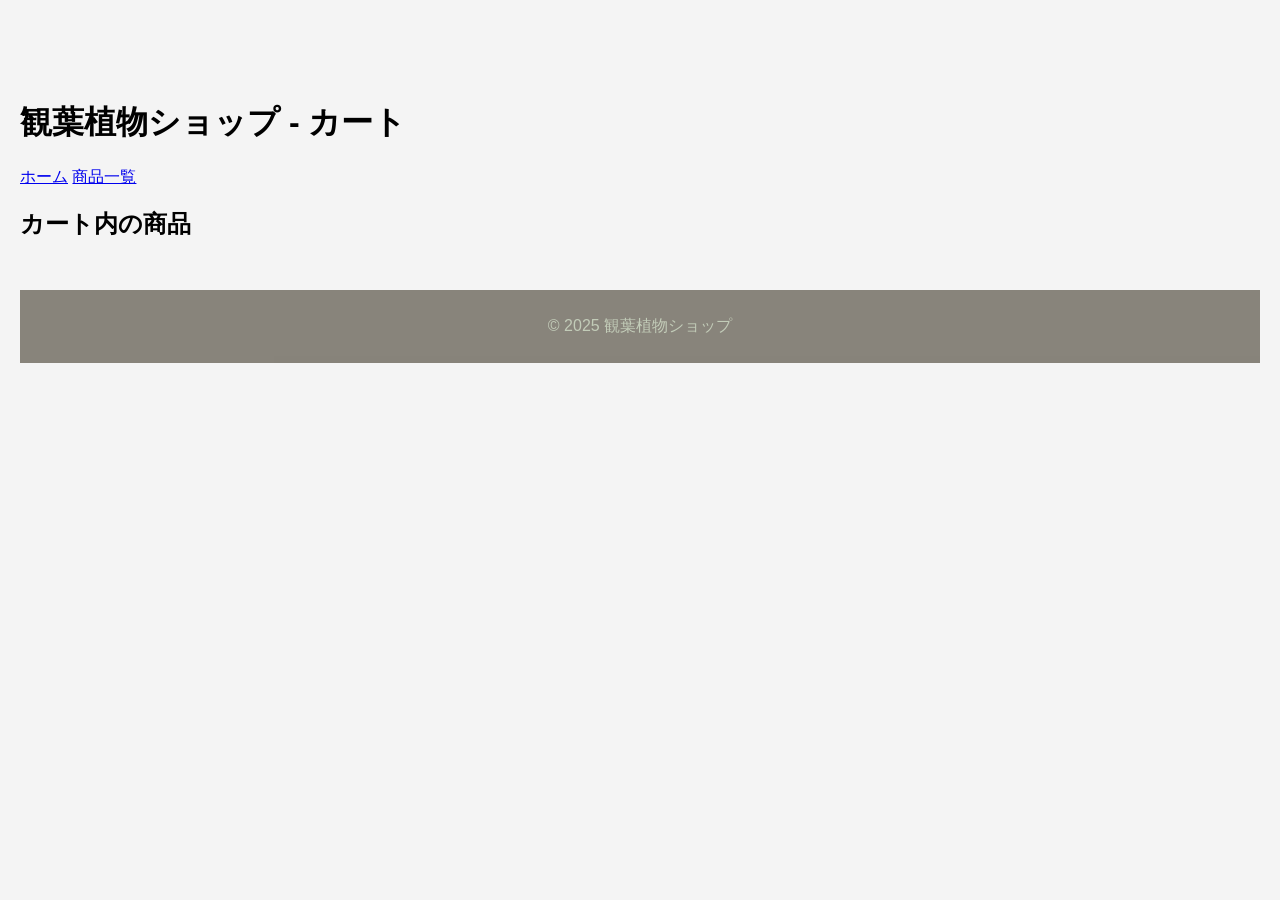
<file: cart.html>
<!DOCTYPE html>
<html lang="ja">
<head>
  <meta charset="UTF-8">
  <meta name="viewport" content="width=device-width, initial-scale=1.0">
  <title>カート</title>
  <link rel="stylesheet" href="styles.css">
</head>
<body>

  <header>
    <h1>観葉植物ショップ - カート</h1>
    <nav>
      <a href="index.html">ホーム</a>
      <a href="shop.html">商品一覧</a>
    </nav>
  </header>

  <main>
    <section id="cart">
      <h2>カート内の商品</h2>
      <ul id="cart-items"></ul> <!-- カート内の商品がリストとして表示される -->
    </section>
  </main>

  <footer>
    <p>© 2025 観葉植物ショップ</p>
  </footer>

  <script src="script.js"></script>
</body>
</html>
</file>
<file: styles.css>
/* ページ全体の基本設定（文字・背景・余白） */
body {
  font-family: Arial, sans-serif;
  background-color: #f0f0f0;
  margin: 0;
  padding: 0;
}

/* ヘッダー（上のタイトル部分） */
.header {
  background-color: #575144af; 
  padding: 20px 40px;
  backdrop-filter: blur(2px); /* ←これが背景ぼかし効果 */
  -webkit-backdrop-filter: blur(2px); /* Safari対応 */
  position: fixed;        /* ←これで固定！ */
  top: 0;                 /* ←画面上部にぴったり貼りつけ */
  left: 0;
  width: 100%;            /* ←横幅いっぱいに */
  z-index: 1000;          /* ←重なり優先度を高くしておく */
}




/* ヘッダー内のロゴとナビゲーション */
.container {
  max-width: 1200px;
  margin: 0 auto;
  display: flex;
  justify-content: space-between;
  align-items: center;
  flex-wrap: wrap;
}

.logo {
  font-size: 28px;
  color: #e7f8df9d;
  font-family: 'Playfair Display', serif; /* 高級感 */
  font-weight: 700; /* 太くして強調 */
  letter-spacing: 0.24em; /* 少し広げると品よく */
  margin-bottom: 10px;
}

.nav {
  display: flex;
  flex-wrap: wrap; /* アイテムが画面に合わせて折り返す */
  justify-content: flex-end; /* 右寄せ */
  width: 100%; /* 幅100%にする */
  max-width: 100%; /* 最大幅を100%にする */
}

/* ナビゲーション内のリンク */
.nav a {
  margin-left: 24px;
  text-decoration: none;
  color: #e7f8df86;
  font-weight: 500;
  font-size: 16px;
  transition: color 0.3s ease;
  font-family: 'Playfair Display', serif;
}

/* ホバー時 */
.nav a:hover {
  color: #1e271a81; 
}

/* サブタイトル（キャッチコピー） */
.motto {
  font-family: 'Playfair Display', serif;
  font-size: 22px;
  font-weight: 500;
  color: #2d2e2db3;
  text-align: center; 
  margin-top: 100px; 
  letter-spacing: 1.2px; 
  line-height: 1.6; 
  backdrop-filter: blur(2px); 
  padding: 12px 24px; 
}

.motto::after {
  content: "";
  display: block;
  width: clamp(100px, 10vw, 10%);  /* 最小値40%、最適値60%、最大値80%に設定 */
  height: 2px;
  background-color: #2d2e2db3;
  margin: 12px auto 0;
  border-radius: 1px;
}






/* 商品一覧エリア */
body {
  padding: 20px;
  padding-top: 80px;
}


/* 商品一覧のレイアウト */
.product-container {
  display: grid;
  grid-template-columns: repeat(auto-fit, minmax(200px, 1fr));
  gap: 24px;
  max-width: 1000px; /* 表示幅の上限を決めて中央寄せ */
  margin: 0 auto;   /* 左右中央ぞろえ */
  padding: 100px;
  justify-items: center; /* 各カード自体も中央に */
  background: rgba(216, 199, 168, 0.377); /* 半透明で背景見せる */
  backdrop-filter: blur(5px); /* 背景ぼかしでふんわり感 */
  -webkit-backdrop-filter: blur(5px); /* Safari対応 */
  box-shadow: 0 8px 24px rgba(0, 0, 0, 0.2);
}

/* 商品カードの設定 */
.product-card {
  position: relative;
  overflow: visible; /* ボーダーがカード外に出るように設定 */
  padding: 16px; 
  text-align: center;
  margin-bottom: 20px; /* 商品カード間の縦方向の隙間 */
  display: flex;
  flex-direction: column; /* 縦並びに */
  justify-content: space-between; /* 要素間のスペースを均等に */
  transition: transform 0.3s ease;
  z-index: 1; /* カードが前面に出るように */
}

/* 商品画像の設定 */
.product-card img {
  width: 100%;
  height: auto;
  border-radius: 4px; 
  object-fit: cover;
  transition: transform 0.4s ease;
  z-index: -1; /* 画像がボーダーより後ろに配置される */

  filter: brightness(0.9) contrast(1.05) saturate(0.95);
  transition: filter 0.3s ease;
}



/* ホバー時に画像の拡大 */
.product-card:hover img {
  transform: scale(1.02);
}

.product-card img:hover {
  filter: brightness(1.05) contrast(1.1) saturate(1.1);
}

/* 4本の線を1本ずつ定義 */
.product-card::before,
.product-card::after,
.product-card span::before,
.product-card span::after {
  content: '';
  position: absolute;
  background-color: #524b4573;
  transition: all 0.4s ease;
  opacity: 0;
  z-index: 0; /* ボーダーが画像とカードの間に挿入される */
}

/* 上の線 */
.product-card::before {
  top: 0;
  left: 0;
  width: 0%;
  height: 2px;
}

/* 下の線 */
.product-card::after {
  bottom: 0;
  right: 0;
  width: 0%;
  height: 2px;
}

/* 左の線（ラッパー必要） */
.product-card span::before {
  top: 0;
  left: 0;
  width: 2px;
  height: 0%;
}

/* 右の線（ラッパー必要） */
.product-card span::after {
  top: 0;
  right: 0;
  width: 2px;
  height: 0%;
}

/* ホバー時：線がにゅっと出現 */
.product-card:hover::before,
.product-card:hover::after {
  width: 100%;
  opacity: 1;
}

.product-card:hover span::before,
.product-card:hover span::after {
  height: 100%;
  opacity: 1;
}

.product-card span {
  position: absolute;
  top: 0;
  left: 0;
  width: 100%;
  height: 100%; /* これでspanの中で上下左右の線が効くように */
  pointer-events: none; /* hoverイベントをspanが邪魔しないように */
  pointer-events: none;
  z-index: 8;
}





/* 商品名 */
.product-card h3 {
  font-size: 1.1rem;
  margin: 10px 0 5px;
  font-family: 'Georgia', serif;
  overflow: hidden; /* 長いテキストを省略 */
  text-overflow: ellipsis; /* 省略記号「...」を追加 */
  white-space: nowrap; /* テキストを1行に制限 */
  word-wrap: break-word; /* 長い単語を途中で折り返し */
  max-width: 100%; /* 幅をカードの幅に合わせる */
  font-family: 'Playfair Display', serif;
  font-weight: 900;
  color: #756c58;
}

/* 商品名の改行や省略を防ぐ */
.product-card p {
  font-size: 1rem;
  color: #f0f7f0;
  margin: 0 0 10px;
  word-wrap: break-word;
  display: inline-block;
  background-color: #f5f5f556;
  color: #5e5a4d;
  padding: 4px 8px;
  border-radius: 4px;
  font-weight: bold;
  font-size: 0.9rem;
  margin-bottom: 12px;
}

/* 値段 */
.product-card p {
  font-size: 0.8rem;
  color: #756c58;
  margin: 0 0 10px;
}

/* 「カートに入れる」ボタン */
.product-card button {
  background-color: #899e83;
  color: white;
  border: none;
  padding: 8px 12px;
  border-radius: 6px;
  cursor: pointer;
  font-weight: bold;
}

/* ボタンにマウスをのせたときのスタイル */
.product-card button:hover {
  background-color: rgb(60, 73, 64);
}

/* フッター（ページ下部） */
footer {
  background-color: #575144af;
  color: #e7f8df9d;
  text-align: center;
  padding: 10px 0;  /* 上下の余白を少し小さく */
  margin-top: 50px; /* 上部に隙間*/
}








@media (max-width: 600px) {
  .container {
    flex-direction: column;
    align-items: flex-start;
  }

  .nav {
    width: auto;
    margin-top: 10px;
    justify-content: flex-end;
  }

  .nav a {
    display: block;
    margin: 8px 0;
  }
}




/* 全体の背景設定 */
body {
  position: relative;
  background-image: url('https://i.postimg.cc/x8GYJjg5/kristina-tochilko-0d-GJsp4-B3o-unsplash-1.jpg'); /* 背景画像のURL */
  background-size: cover; /* 画面いっぱいに背景を広げる */
  background-position: center; /* 画面中央に背景を配置 */
  background-attachment: fixed; /* スクロールしても背景が動かないように */
  background-repeat: no-repeat; /* 背景を繰り返さない */
  z-index: 0;
}

/* 背景画像のオーバーレイ */
body::after {
  content: '';
  position: fixed;
  top: 0;
  left: 0;
  right: 0;
  bottom: 0;
  background: rgba(255, 255, 255, 0.233); /* 半透明 */
  pointer-events: none; 
  z-index: -1; 
}

/*背景ぼかし*/
.blur-bg {
  position: fixed;
  top: 0;
  left: 0;
  width: 100%;
  height: 100%;
  background-image: url('https://i.postimg.cc/x8GYJjg5/kristina-tochilko-0d-GJsp4-B3o-unsplash-1.jpg');
  background-size: cover;
  background-position: center;
  filter: blur(2px);
  z-index: -1;
}

.blur-bg::after {
  content: '';
  position: absolute;
  top: 0; left: 0; right: 0; bottom: 0;
  background: rgba(255, 255, 255, 0.15); /* ほんのり白で柔らかく */
}
</file>
